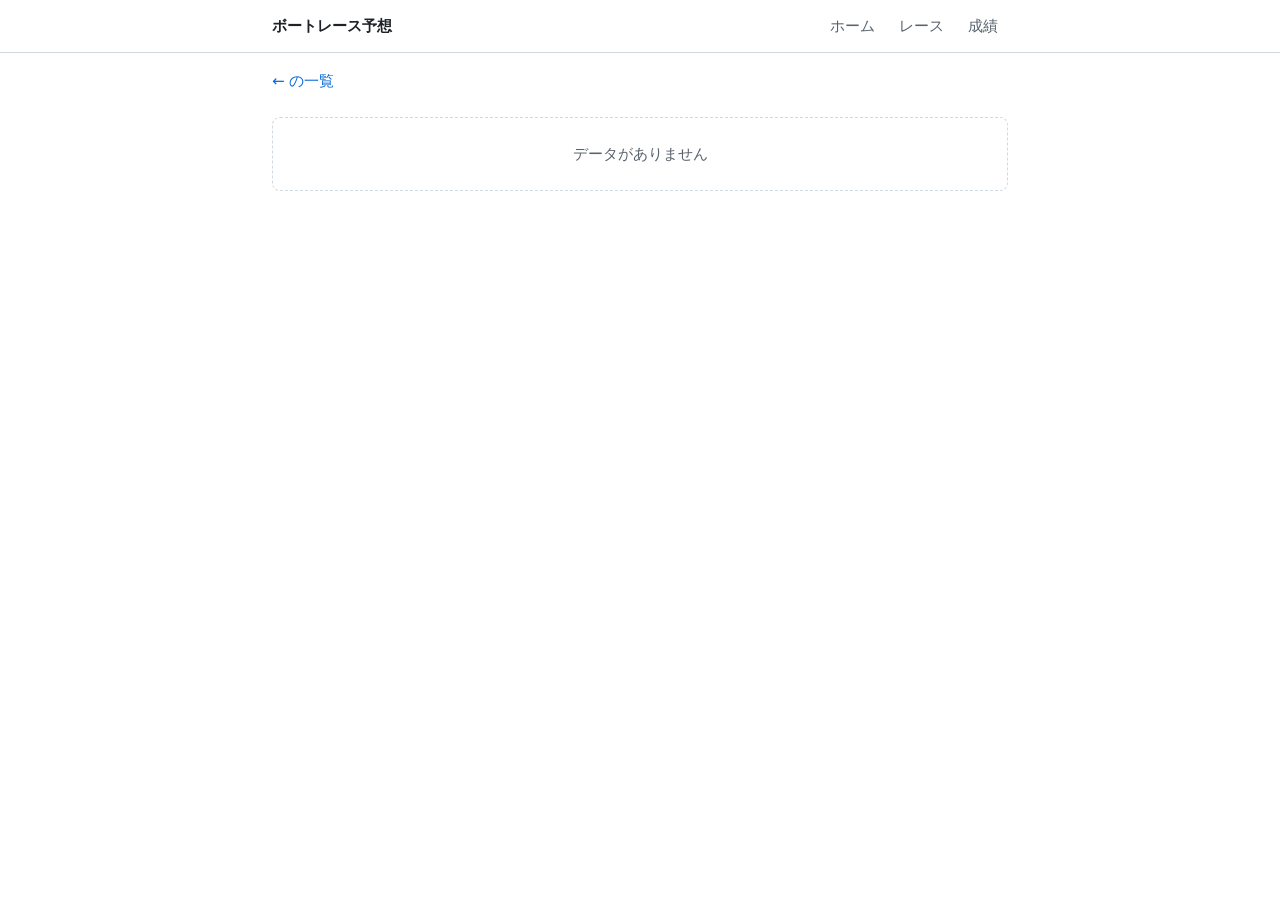
<file: public/race.html>
<!doctype html>
<html lang="ja">
<head>
<meta charset="utf-8">
<meta name="viewport" content="width=device-width, initial-scale=1, viewport-fit=cover">
<!-- 検索除け: 全ページに入れる -->
<meta name="robots" content="noindex, nofollow, noarchive">
<meta name="googlebot" content="noindex, nofollow, noarchive">
<meta name="color-scheme" content="light dark">
<title>レース詳細 — ボートレース予想</title>
<link rel="stylesheet" href="app.css?v=20261125">
<script src="app.js?v=20261126e" defer></script>
</head>
<body data-page="race">
<main><div class="empty">読み込み中…</div></main>
<noscript><div class="empty">表示には JavaScript が必要です</div></noscript>
</body>
</html>
</file>
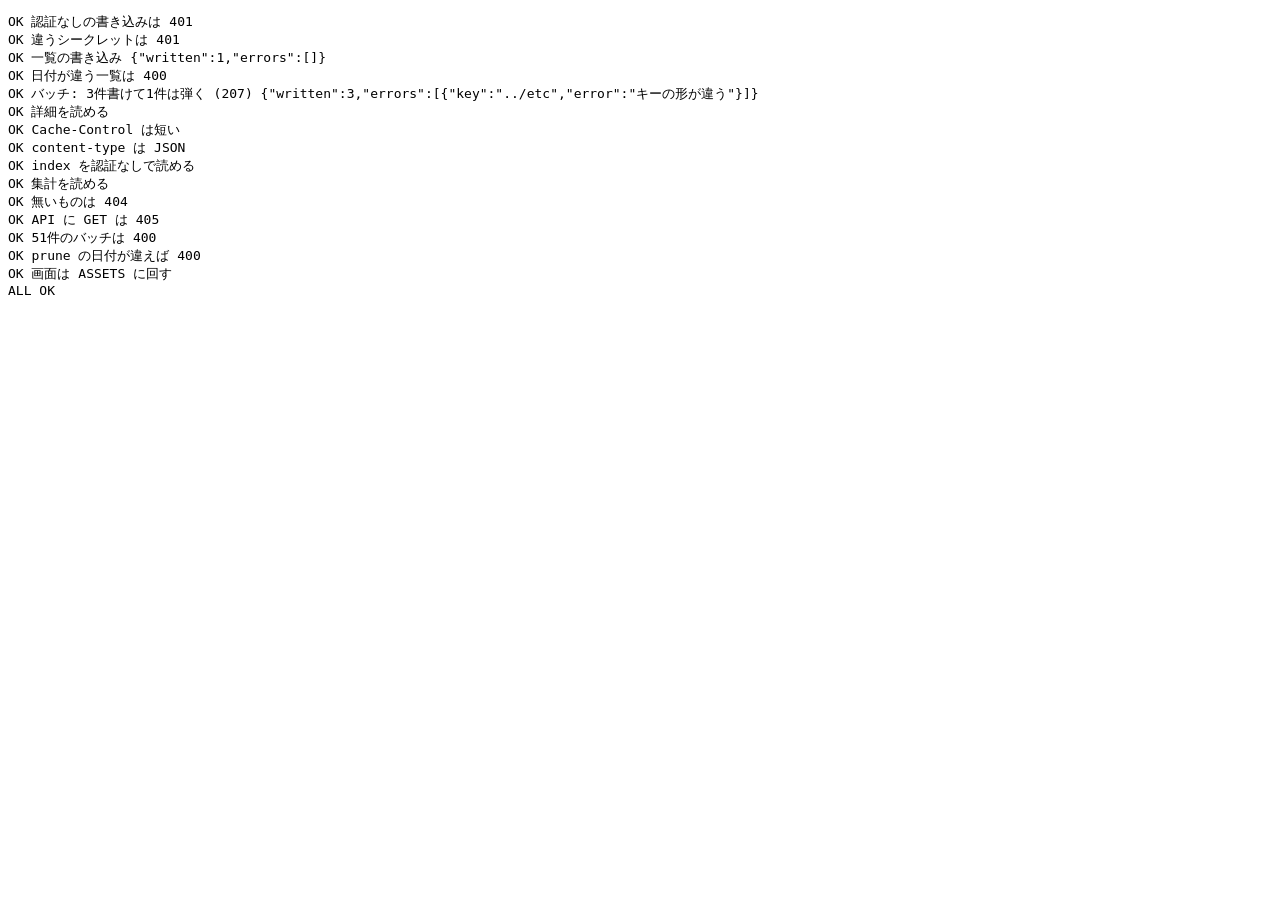
<file: worker/test.html>
<!doctype html>
<!-- Worker のロジックをブラウザで確かめるページ (D1 と ASSETS は模造品)。
     headless Chrome: chrome --headless=new --dump-dom http://localhost:<port>/worker/test.html  → <pre id="out"> に結果 -->
<meta charset="utf-8">
<pre id="out">running</pre>
<script type="module">
import worker from "./index.js";

class FakeD1 {
  constructor() { this.rows = new Map(); }
  prepare(sql) {
    const db = this;
    return {
      sql, args: [],
      bind(...a) { this.args = a; return this; },
      async first() { const r = db.rows.get(this.args[0]); return r ? { body: r.body, updated_at: r.updated_at } : null; },
      run() { db.rows.set(this.args[0], { body: this.args[1], updated_at: this.args[2] }); },
    };
  }
  async batch(stmts) { stmts.forEach((s) => s.run()); return []; }
}
const env = { DB: new FakeD1(), API_SECRET: "s3cret", ASSETS: { fetch: async () => new Response("asset", { status: 200 }) } };
const call = (method, path, body, auth = "Bearer s3cret") => worker.fetch(new Request(`https://x.test${path}`, {
  method, headers: auth ? { authorization: auth, "content-type": "application/json" } : {}, body: body === undefined ? undefined : JSON.stringify(body),
}), env);

const results = [];
const ok = (name, cond, extra = "") => results.push(`${cond ? "OK" : "NG"} ${name}${extra ? " " + extra : ""}`);

const day = { schema_version: 1, date: "2026-11-12", generated_at: "x", pick_rule: "p", races: [] };
const detail = { schema_version: 1, date: "2026-11-12", generated_at: "x", pick_rule: "p", race: { race_id: "261112_19_09" } };
const stats = { schema_version: 1, id: "summary", columns: [], rows: [] };
const index = { schema_version: 1, dates: ["2026-11-12"] };

let r = await call("POST", "/api/races/2026-11-12", day, null);
ok("認証なしの書き込みは 401", r.status === 401);
r = await call("POST", "/api/races/2026-11-12", day, "Bearer wrong!");
ok("違うシークレットは 401", r.status === 401);
r = await call("POST", "/api/races/2026-11-12", day);
ok("一覧の書き込み", r.status === 200, await r.text());
r = await call("POST", "/api/races/2026-11-13", day);
ok("日付が違う一覧は 400", r.status === 400);
r = await call("POST", "/api/batch", { docs: [{ key: "races/2026-11-12/261112_19_09", body: detail }, { key: "stats/summary", body: stats },
  { key: "index", body: index }, { key: "../etc", body: index }] });
const rb = await r.json();
ok("バッチ: 3件書けて1件は弾く (207)", r.status === 207 && rb.written === 3 && rb.errors.length === 1, JSON.stringify(rb));
r = await call("GET", "/data/races/2026-11-12/261112_19_09.json");
const got = await r.json();
ok("詳細を読める", r.status === 200 && got.race.race_id === "261112_19_09");
ok("Cache-Control は短い", r.headers.get("cache-control") === "public, max-age=15");
ok("content-type は JSON", (r.headers.get("content-type") || "").startsWith("application/json"));
r = await call("GET", "/data/index.json", undefined, null);
ok("index を認証なしで読める", r.status === 200 && (await r.json()).dates[0] === "2026-11-12");
r = await call("GET", "/data/stats/summary.json", undefined, null);
ok("集計を読める", r.status === 200);
r = await call("GET", "/data/races/2026-11-11.json", undefined, null);
ok("無いものは 404", r.status === 404);
r = await call("GET", "/api/index", undefined, null);
ok("API に GET は 405", r.status === 405);
r = await call("POST", "/api/batch", { docs: Array.from({ length: 51 }, () => ({ key: "index", body: index })) });
ok("51件のバッチは 400", r.status === 400);
r = await call("POST", "/api/prune", { before: "bad" });
ok("prune の日付が違えば 400", r.status === 400);
r = await call("GET", "/index.html", undefined, null);
ok("画面は ASSETS に回す", r.status === 200 && (await r.text()) === "asset");
document.getElementById("out").textContent = results.join("\n") + `\n${results.every((x) => x.startsWith("OK")) ? "ALL OK" : "FAILED"}`;
</script>
</file>
<file: public/app.css>
/* ボートレース予想 — 共通スタイル。スマホ優先 (320px〜)、PC では中央寄せ */

:root {
  --bg: #ffffff;
  --fg: #1f2328;
  --muted: #59636e;
  --faint: #8c959f;
  --line: #d1d9e0;
  --card: #f6f8fa;
  --accent: #0969da;
  --hit: #1a7f37;
  --hit-bg: #dafbe1;
  --miss: #8c959f;
  --warn-fg: #4d2d00;
  --warn-bg: #fff8c5;
  --warn-line: #d4a72c;
  --bar: #0969da;
  --bar2: #8250df;
  --bar-bg: #e6eaef;
  --st-scheduled: #8c959f;
  --st-predicted: #0969da;
  --st-closed: #bc4c00;
  --st-finished: #1a7f37;
  --st-cancelled: #cf222e;
  --mono: ui-monospace, SFMono-Regular, "SF Mono", Menlo, Consolas, "Roboto Mono", monospace;
}

@media (prefers-color-scheme: dark) {
  :root {
    --bg: #0d1117;
    --fg: #e6edf3;
    --muted: #9198a1;
    --faint: #6e7681;
    --line: #30363d;
    --card: #161b22;
    --accent: #4493f8;
    --hit: #3fb950;
    --hit-bg: #12261e;
    --miss: #6e7681;
    --warn-fg: #f2cc60;
    --warn-bg: #2b2111;
    --warn-line: #9e6a03;
    --bar: #4493f8;
    --bar2: #ab7df8;
    --bar-bg: #262c36;
    --st-scheduled: #6e7681;
    --st-predicted: #4493f8;
    --st-closed: #db6d28;
    --st-finished: #3fb950;
    --st-cancelled: #f85149;
  }
}

* { box-sizing: border-box; }
html { -webkit-text-size-adjust: 100%; }
body {
  margin: 0;
  background: var(--bg);
  color: var(--fg);
  font: 15px/1.6 system-ui, -apple-system, "Segoe UI", "Hiragino Sans", "Hiragino Kaku Gothic ProN", "Noto Sans JP", Meiryo, sans-serif;
  overflow-x: hidden;
}
a { color: var(--accent); text-decoration: none; }
a:hover { text-decoration: underline; }
h1 { font-size: 1.3rem; margin: 0; line-height: 1.3; }
h2 { font-size: 1.05rem; margin: 24px 0 8px; }
h3 { font-size: .95rem; margin: 12px 0 4px; }
.num { font-family: var(--mono); font-variant-numeric: tabular-nums; letter-spacing: -.01em; }
.muted { color: var(--muted); }
.faint { color: var(--faint); }
.small { font-size: .85em; }

/* ─── 枠 ─── */
.site-header {
  position: sticky; top: 0; z-index: 10;
  background: var(--bg); border-bottom: 1px solid var(--line);
}
.site-header .inner {
  max-width: 760px; margin: 0 auto; padding: 8px 12px;
  display: flex; align-items: center; gap: 12px;
}
.site-header .brand { font-weight: 700; color: var(--fg); white-space: nowrap; }
.site-header nav { margin-left: auto; display: flex; gap: 4px; }
.site-header nav a {
  padding: 6px 10px; border-radius: 6px; color: var(--muted); white-space: nowrap;
}
.site-header nav a[aria-current="page"] { background: var(--card); color: var(--fg); font-weight: 600; }
main { max-width: 760px; margin: 0 auto; padding: 12px 12px 32px; }
body[data-page="races"] main { padding-bottom: calc(110px + env(safe-area-inset-bottom)); }   /* 下に固定した日付バーの分 (最後のレースが隠れないように) */

/* ─── 注意書き (picks の直下に読める大きさで) ─── */
.notice {
  background: var(--warn-bg); color: var(--warn-fg);
  border: 1px solid var(--warn-line); border-radius: 8px;
  padding: 10px 12px; margin: 12px 0; font-size: .92rem; line-height: 1.65;
}
.notice strong { display: block; margin-bottom: 2px; }

.empty {
  border: 1px dashed var(--line); border-radius: 8px;
  padding: 24px 12px; text-align: center; color: var(--muted); margin: 16px 0;
}

/* ─── バッジ ─── */
.badge {
  display: inline-block; padding: 1px 8px; border-radius: 999px;
  font-size: .78rem; line-height: 1.6; white-space: nowrap; border: 1px solid currentColor;
}
.st-scheduled { color: var(--st-scheduled); }
.st-predicted { color: var(--st-predicted); }
.st-closed { color: var(--st-closed); }
.st-finished { color: var(--st-finished); }
.st-cancelled { color: var(--st-cancelled); }
.badge.pick { color: #fff; background: #bf3989; border-color: #bf3989; }
.badge.pick.blue { color: #fff; background: #1f6feb; border-color: #1f6feb; }   /* 本線の買い目 */
.badge.pick.gold { color: #3d2a00; background: linear-gradient(135deg, #f7d774, #d4a017); border-color: #c99a12; }   /* 特選の買い目 */
.badge.plain { color: var(--muted); }

/* 的中マーク: true = 的中、false = 外れ、null = 結果待ち (区別する) */
.mark { font-weight: 700; white-space: nowrap; }
.mark.hit { color: var(--hit); }
.mark.miss { color: var(--miss); font-weight: 400; }
.mark.pending { color: var(--faint); font-weight: 400; font-size: .85em; }
tr.is-hit td { background: var(--hit-bg); }

/* ─── 艇番の色 (1白 2黒 3赤 4青 5黄 6緑) ─── */
.boat {
  display: inline-flex; align-items: center; justify-content: center;
  width: 22px; height: 22px; border-radius: 4px; flex: none;
  font: 700 13px/1 var(--mono); border: 1px solid transparent;
}
.b1 { background: #ffffff; color: #111; border-color: #8c959f; }
.b2 { background: #1f1f1f; color: #fff; border-color: #6e7681; }
.b3 { background: #e60012; color: #fff; }
.b4 { background: #0068b7; color: #fff; }
.b5 { background: #ffe100; color: #111; }
.b6 { background: #00a040; color: #fff; }
.boats { display: inline-flex; gap: 3px; flex-wrap: wrap; vertical-align: middle; }

/* ─── バー ─── */
.bar { display: block; height: 6px; background: var(--bar-bg); border-radius: 3px; overflow: hidden; min-width: 24px; }
.bar > i { display: block; height: 100%; background: var(--bar); border-radius: 3px; }
.bar.alt > i { background: var(--bar2); }

/* ─── トップ: フィルタ ─── */
.day-title { display: flex; align-items: baseline; gap: 8px; flex-wrap: wrap; margin: 4px 0 8px; }
.chips { display: flex; gap: 6px; overflow-x: auto; padding: 4px 0 8px; scrollbar-width: thin; }
.chip {
  flex: none; padding: 4px 12px; border-radius: 999px; border: 1px solid var(--line);
  background: var(--bg); color: var(--fg); font: inherit; font-size: .88rem; cursor: pointer;
}
.chip[aria-pressed="true"] { background: var(--fg); color: var(--bg); border-color: var(--fg); }

/* ─── トップ: レースカード ─── */
.race-card {
  display: block; color: inherit; border: 1px solid var(--line); border-radius: 10px;
  padding: 10px 12px; margin: 10px 0; background: var(--bg);
}
.race-card:hover { text-decoration: none; border-color: var(--accent); }
.race-card.is-cancelled { opacity: .6; }
.race-card .head { display: flex; align-items: center; gap: 8px; flex-wrap: wrap; }
.race-card .title { font-weight: 700; }
.race-card .time { color: var(--muted); }
.race-card .head .right { margin-left: auto; display: flex; gap: 6px; }
.race-card .summary { display: flex; gap: 4px 14px; flex-wrap: wrap; font-size: .88rem; margin: 6px 0 4px; color: var(--muted); }
.race-card .summary b { color: var(--fg); font-weight: 600; }
.entries { display: grid; gap: 3px; margin-top: 4px; }
.entry-row {
  display: grid; grid-template-columns: 22px minmax(5.5em, 1fr) 2em minmax(28px, 72px) 3.3em 2.3em;
  align-items: center; gap: 5px; font-size: .88rem;
}
.entry-row.simple { grid-template-columns: 22px minmax(0, 1fr) 2em; }   /* 予想前: 確率・着順の欄は出さない */
.entry-row .name { overflow: hidden; text-overflow: ellipsis; white-space: nowrap; }
.entry-row .cls { color: var(--muted); font-size: .8rem; }
.entry-row .pct { text-align: right; }
.entry-row .arr { text-align: right; font-weight: 700; }
.entry-row.is-win .name { font-weight: 700; }
.result-line { margin-top: 8px; padding-top: 6px; border-top: 1px dashed var(--line); font-size: .9rem; display: flex; gap: 8px; flex-wrap: wrap; align-items: center; }

/* ─── 日付バー (画面下に固定、親指で押しやすく) ─── */
.datebar {
  position: fixed; left: 0; right: 0; bottom: 0; z-index: 20;
  background: var(--bg); border-top: 1px solid var(--line);
  padding: 8px 12px calc(8px + env(safe-area-inset-bottom));
}
.datebar .inner { max-width: 760px; margin: 0 auto; display: grid; grid-template-columns: 1fr 1.4fr 1fr; gap: 8px; }
.datebar button, .datebar select {
  min-height: 44px; border-radius: 8px; border: 1px solid var(--line);
  background: var(--card); color: var(--fg); font: inherit; font-size: .95rem; width: 100%;
}
.datebar button:disabled { opacity: .4; }
.datebar select { text-align: center; padding: 0 4px; }

/* ─── 詳細 ─── */
.back { display: inline-block; margin: 4px 0 8px; }
.race-head { border: 1px solid var(--line); border-radius: 10px; padding: 12px; }
.race-head .meta { display: flex; gap: 8px; flex-wrap: wrap; align-items: center; margin-top: 6px; }
.weather { display: flex; gap: 14px; flex-wrap: wrap; margin-top: 8px; font-size: .9rem; color: var(--muted); }
.wind-arrow { display: inline-block; width: 1.2em; text-align: center; font-weight: 700; color: var(--fg); }
.prob-list { display: grid; gap: 6px; }
.prob-row { display: grid; grid-template-columns: 8.5em minmax(0, 1fr) 3.6em; gap: 8px; align-items: center; font-size: .92rem; }
.prob-row .pct { text-align: right; }

.entry-card { border: 1px solid var(--line); border-radius: 10px; padding: 10px 12px; margin: 10px 0; }
.entry-card .top { display: flex; align-items: center; gap: 8px; flex-wrap: wrap; }
.entry-card .top .name { font-weight: 700; font-size: 1.02rem; }
.entry-card .top .arrival { margin-left: auto; font-weight: 700; font-size: 1.05rem; }
.kv-bars { display: grid; grid-template-columns: 3.6em minmax(0, 1fr) 3.6em; gap: 4px 8px; align-items: center; margin: 8px 0 4px; font-size: .88rem; }
.kv-bars .pct { text-align: right; }
.facts { display: flex; gap: 4px 14px; flex-wrap: wrap; font-size: .88rem; color: var(--muted); }
.facts b { color: var(--fg); font-weight: 600; }
.section-label { font-size: .75rem; color: var(--muted); margin: 10px 0 2px; letter-spacing: .05em; }
.grid2 { display: grid; grid-template-columns: repeat(2, minmax(0, 1fr)); gap: 2px 12px; font-size: .88rem; }
.grid2 .k { color: var(--muted); }
.low { opacity: .5; }
details.own { margin-top: 8px; border-top: 1px dashed var(--line); padding-top: 6px; }
details.own > summary { cursor: pointer; color: var(--accent); font-size: .88rem; padding: 4px 0; }
details.own[open] > summary { margin-bottom: 4px; }

/* ─── 表 (横に溢れたら表だけスクロール) ─── */
.table-wrap { overflow-x: auto; -webkit-overflow-scrolling: touch; margin: 8px 0; border: 1px solid var(--line); border-radius: 8px; }
table { border-collapse: collapse; width: 100%; font-size: .86rem; }
th, td { padding: 6px 8px; border-bottom: 1px solid var(--line); text-align: left; vertical-align: top; white-space: nowrap; }
th { background: var(--card); font-weight: 600; font-size: .8rem; color: var(--muted); position: sticky; top: 0; }
tr:last-child td { border-bottom: 0; }
td.r, th.r { text-align: right; }
td.wrap { white-space: normal; min-width: 12em; }
.ci .n { display: block; font-size: .78rem; color: var(--muted); }

/* ─── 成績 ─── */
details.stats-block { border: 1px solid var(--line); border-radius: 10px; padding: 0 12px; margin: 12px 0; }
details.stats-block > summary { cursor: pointer; padding: 10px 0; font-weight: 700; }
details.stats-block[open] > summary { border-bottom: 1px solid var(--line); margin-bottom: 8px; }
.stats-meta { font-size: .88rem; color: var(--muted); }
.stats-meta p { margin: 4px 0; }
ul.findings { padding-left: 1.2em; margin: 8px 0; font-size: .92rem; }
.superseded { border-left: 3px solid var(--st-closed); padding: 4px 10px; margin: 8px 0; font-size: .88rem; color: var(--muted); }
.superseded b { color: var(--st-closed); }
.row-kinds { font-size: .88rem; margin: 6px 0 0; padding-left: 1.2em; }
.chart { width: 100%; height: auto; margin: 8px 0; }
.chart text { fill: var(--muted); font: 11px var(--mono); }
.chart .grid { stroke: var(--line); stroke-width: 1; }
.legend { display: flex; flex-wrap: wrap; gap: 4px 12px; font-size: .8rem; color: var(--muted); }
.legend i { display: inline-block; width: 12px; height: 3px; vertical-align: middle; margin-right: 4px; }

.commentary { border-left: 3px solid var(--accent); padding: 4px 12px; white-space: pre-wrap; }
footer.site-footer { max-width: 760px; margin: 0 auto; padding: 16px 12px 24px; color: var(--faint); font-size: .8rem; }
.badge.pick { padding: 0 6px; }
th, td { padding: 6px 7px; }
@media (max-width: 360px) {
  table { font-size: .8rem; }
  th, td { padding: 5px 5px; }
}

/* 成績の summary (1行ずつカード) */
.sum-card { border: 1px solid var(--line); border-radius: 10px; padding: 10px 12px; margin: 8px 0; }
.sum-card.live { border-color: var(--accent); border-width: 2px; }
.sum-card .sum-label { font-weight: 700; font-size: .92rem; }
.sum-card .big { font-size: 1.35rem; font-weight: 700; margin-top: 2px; }
.chart { max-width: 560px; }

/* トップ: 「これから」「締切済み」の見出し */
.list-head { margin: 16px 0 4px; font-size: 1rem; }
/* 逃げて勝ったときの相手 (小さな表) */
.partners { margin: 4px 0; }
.partners th, .partners td { padding: 4px 6px; }
.partner-head { font-size: .85rem; margin: 8px 0 0; }

/* picks: ルールごとのまとまり (鑑賞用・検証用) */
.pick-rule { border: 1px solid var(--line); border-radius: 10px; padding: 8px 12px; margin: 8px 0; }
.pick-rule h3 { margin: 0 0 2px; }
.pick-sum { font-size: .9rem; margin: 6px 0 4px; }
.pick-sum.is-hit { color: var(--hit); }

/* 成績: 鑑賞用のカード */
.fun-grid { display: grid; grid-template-columns: repeat(auto-fill, minmax(260px, 1fr)); gap: 8px; margin: 8px 0; }
.fun-card { border: 1px solid var(--line); border-radius: 10px; padding: 10px 12px; min-width: 0; }
.fun-card .sum-label { font-weight: 700; font-size: .95rem; }
.fun-card .big { font-size: 1.2rem; font-weight: 700; margin-top: 4px; }
.fun-facts { display: grid; grid-template-columns: 1fr 1fr; gap: 8px 12px; margin-top: 8px; }
.fun-facts > div { display: flex; flex-direction: column; min-width: 0; }
.fun-facts b { font-size: 1.15rem; }
.fun-facts .faint { overflow-wrap: anywhere; }
.pos { color: var(--hit); }
.neg { color: #cf222e; }
.chart line.axis { stroke: var(--muted); stroke-width: 1; }

/* ─── トップ (2026-11-12): サマリ・会場と表示の切り替え・軽い1行・会場ごとのまとまり ─── */
.day-sum { display: flex; flex-wrap: wrap; gap: 2px 14px; font-size: .88rem; margin: 0 0 8px; }
.day-sum .ds-line { flex-basis: 100%; }   /* 特選・picks・本線は1行ずつ */
details.day-pl { margin: 0 0 10px; font-size: .88rem; }
details.day-pl > summary { cursor: pointer; font-weight: 700; }
details.day-pl tr.pl-total td { border-top: 2px solid var(--line); }
.ctrl { display: flex; flex-direction: column; gap: 6px; margin: 4px 0 8px; }
.ctrl select {
  width: 100%; height: 40px; border: 1px solid var(--line); border-radius: 8px; padding: 0 8px;
  background: var(--bg); color: var(--fg); font: inherit; font-size: .95rem;
}
.segs { display: grid; grid-template-columns: repeat(5, 1fr); border: 1px solid var(--line); border-radius: 8px; overflow: hidden; }
.seg {
  display: flex; align-items: center; justify-content: center; min-height: 40px; padding: 0 2px;
  color: var(--fg); font-size: .88rem; white-space: nowrap; border-left: 1px solid var(--line);
}
.seg:first-child { border-left: 0; }
.seg:hover { text-decoration: none; background: var(--card); }
.seg.on { background: var(--fg); color: var(--bg); font-weight: 700; }
/* 買い目・的中のときの買い方の選択: 8つまで、狭い画面では2段に */
.rule-segs { grid-template-columns: repeat(4, 1fr); margin: -2px 0 8px; }
.rule-segs .seg { min-height: 34px; font-size: .82rem; border-top: 1px solid var(--line); }
.rule-segs .seg:nth-child(-n+4) { border-top: 0; }
.rule-segs .seg:nth-child(4n+1) { border-left: 0; }
/* 3連単の上位10: 標準モデル / 市場基準 の切り替え */
.tri-segs { grid-template-columns: repeat(2, 1fr); max-width: 320px; margin: 0 0 8px; }
.tri-segs .seg { min-height: 34px; background: var(--bg); font: inherit; font-size: .85rem; cursor: pointer; border-top: 0; border-right: 0; border-bottom: 0; }
.tri-segs .seg.on { background: var(--fg); color: var(--bg); font-weight: 700; }
.small-notice { font-size: .85rem; padding: 6px 10px; }
.small-notice strong { margin: 0; }
.small-notice details summary { cursor: pointer; color: var(--accent); margin-top: 2px; }
.race-row {
  display: block; color: inherit; border: 1px solid var(--line); border-radius: 10px;
  padding: 8px 10px; margin: 6px 0; background: var(--bg);
}
.race-row:hover { text-decoration: none; border-color: var(--accent); }
.race-row.is-cancelled { opacity: .6; }
.race-row .l1 { display: flex; align-items: center; gap: 8px; min-width: 0; }
.race-row .title { font-weight: 700; white-space: nowrap; }
.race-row .time { color: var(--muted); }
.race-row .right { margin-left: auto; display: flex; gap: 4px; flex: none; }
.race-row .l2 { display: flex; flex-wrap: wrap; gap: 2px 12px; font-size: .86rem; color: var(--muted); margin-top: 4px; }
.race-row .l2 > span { display: inline-flex; align-items: center; gap: 3px; white-space: nowrap; }
.race-row .l2 b { color: var(--fg); font-weight: 600; }
.race-row .l3 { display: flex; align-items: center; gap: 6px; font-size: .86rem; margin-top: 4px; }
.more { display: block; text-align: center; padding: 10px; margin: 6px 0; border: 1px dashed var(--line); border-radius: 10px; }
.venue-group { border: 1px solid var(--line); border-radius: 10px; margin: 8px 0; padding: 0 8px; }
.venue-group > summary {
  display: flex; align-items: center; gap: 8px; min-height: 44px; cursor: pointer; list-style: none; flex-wrap: wrap;
}
.venue-group > summary::-webkit-details-marker { display: none; }
.venue-group > summary::before { content: "▸"; color: var(--muted); }
.venue-group[open] > summary::before { content: "▾"; }
.venue-group .vname { font-weight: 700; }
.venue-group .vmeta b { color: var(--fg); }
.venue-group > summary .vbadges { margin-left: auto; display: flex; gap: 4px; }
.venue-group[open] { padding-bottom: 6px; }

/* ─── レース詳細: 出走表 (表) ─── */
.entry-table table { min-width: 560px; }
.entry-table th, .entry-table td { padding: 6px 6px; vertical-align: middle; }
.entry-table thead th { font-size: .75rem; line-height: 1.2; }
.entry-table .sticky { position: sticky; left: 0; z-index: 1; background: var(--bg); text-align: left; min-width: 7.5em; max-width: 9.5em; }
.entry-table thead .sticky { z-index: 2; background: var(--card); }
.entry-table tr.is-hit .sticky { background: var(--hit-bg); }
.entry-table .who { display: flex; align-items: center; gap: 4px; min-width: 0; }
.entry-table .pname { font-weight: 600; overflow: hidden; text-overflow: ellipsis; white-space: nowrap; }
.entry-table td.best { font-weight: 700; color: var(--accent); }
.moved { color: #bc4c00; font-weight: 700; margin-left: 1px; }
.low { opacity: .55; }
details.own > summary { display: flex; align-items: center; gap: 6px; }

/* ─── ホーム ─── */
.hero { margin: 8px 0 4px; }
.hero h1 { font-size: 1.35rem; margin: 0 0 2px; }
.hero p { margin: 0; font-size: .9rem; }
.home-sec { margin: 14px 0; }
.home-sec > h2 { font-size: 1.05rem; margin: 0 0 6px; display: flex; align-items: baseline; gap: 8px; flex-wrap: wrap; }
.home-sec.today { border: 1px solid var(--line); border-radius: 12px; padding: 10px 12px; }
.btn {
  display: block; text-align: center; padding: 10px; margin-top: 8px; border-radius: 8px;
  background: var(--accent); color: #fff; font-weight: 700;
}
.btn:hover { text-decoration: none; opacity: .9; }
.mini-grid { display: grid; grid-template-columns: repeat(auto-fill, minmax(130px, 1fr)); gap: 6px; }
.mini { display: block; color: inherit; border: 1px solid var(--line); border-radius: 10px; padding: 8px 10px; min-width: 0; }
.mini:hover { text-decoration: none; border-color: var(--accent); }
.mini-label { font-weight: 700; font-size: .9rem; margin-bottom: 2px; }
.mini-row { display: flex; justify-content: space-between; align-items: baseline; gap: 4px; font-size: .9rem; }

/* ─── レース一覧: 会場のグリッド (24場、4列×6行) ─── */
.vall {
  display: block; text-align: center; padding: 8px; border: 1px solid var(--line); border-radius: 8px;
  color: var(--fg); font-weight: 700; font-size: .92rem;
}
.vall.on, .vcell.on { background: var(--fg); color: var(--bg); border-color: var(--fg); }
.vall:hover, .vcell:hover { text-decoration: none; }
.vgrid { display: grid; grid-template-columns: repeat(4, minmax(0, 1fr)); gap: 4px; }
.vcell {
  display: flex; flex-direction: column; align-items: center; justify-content: center; min-height: 46px; padding: 2px;
  border: 1px solid var(--line); border-radius: 8px; color: var(--fg); font-size: .88rem; font-weight: 600; line-height: 1.2;
  text-align: center; overflow: hidden;
}
.vcell small { font-size: .68rem; font-weight: 400; color: var(--muted); white-space: nowrap; }
.vcell.on small { color: var(--bg); opacity: .85; }
.vcell.off { color: var(--muted); background: var(--card); opacity: .45; font-weight: 400; cursor: default; }

/* ─── 基準との位置の印 (上位◯% / 平均的 / 下位◯%) ─── */
.tag { display: inline-block; font-size: .68rem; line-height: 1.3; padding: 0 4px; border-radius: 4px; white-space: nowrap; font-family: inherit; }
.tag.good2 { background: #1a7f37; color: #fff; }
.tag.good { background: #dafbe1; color: #1a7f37; }
.tag.mid { background: var(--card); color: var(--muted); }
.tag.bad { background: #ffebe9; color: #cf222e; }
.tag.bad2 { background: #cf222e; color: #fff; }
@media (prefers-color-scheme: dark) {
  :root:not([data-theme="light"]) .tag.good { background: #12261e; color: #3fb950; }
  :root:not([data-theme="light"]) .tag.bad { background: #2d1214; color: #f85149; }
}
td.vc > div { white-space: nowrap; }
td.vc .tag { margin-top: 2px; }
td.vc.best > div { font-weight: 700; color: var(--accent); }

/* レース詳細: 独自集計 (押すまで閉じておく) */
details.own-all { margin: 16px 0; }
details.own-all > summary {
  display: block; text-align: center; padding: 10px; border: 1px solid var(--line); border-radius: 8px;
  cursor: pointer; font-weight: 700; color: var(--accent); list-style: none;
}
details.own-all > summary::-webkit-details-marker { display: none; }
details.own-all > summary::after { content: " ▾"; }
details.own-all[open] > summary::after { content: " ▴"; }
details.own-all[open] > summary { margin-bottom: 4px; }

/* レース詳細: 買い方ごとの折りたたみ (押すまで閉じておく) */
details.pick-rule { padding: 0 12px; }
details.pick-rule > summary {
  display: flex; align-items: center; gap: 8px; min-height: 44px; cursor: pointer; list-style: none; flex-wrap: wrap;
}
details.pick-rule > summary::-webkit-details-marker { display: none; }
details.pick-rule > summary::before { content: "▸"; color: var(--muted); }
details.pick-rule[open] > summary::before { content: "▾"; }
details.pick-rule .pr-name { font-weight: 700; }
details.pick-rule .pr-head { margin-left: auto; font-size: .88rem; white-space: nowrap; }
details.pick-rule[open] { padding-bottom: 8px; }
/* 対抗: 1つの折りたたみの中に「確率順」「筋」 */
.pick-sub { border-top: 1px dashed var(--line); margin-top: 8px; padding-top: 6px; }
.pick-sub h3 { font-size: .95rem; margin: 0 0 2px; }
details.pick-rule .pr-head { white-space: normal; text-align: right; }

/* ─── 6艇の中で一番良い (緑)・一番悪い (赤) のセル ─── */
td.cbest, .legend-chip.cbest { background: #b4f0c2; color: #116329; font-weight: 700; }
td.cgood, .legend-chip.cgood { background: #e6f9ea; }
td.cworst, .legend-chip.cworst { background: #ffd8d3; color: #a40e26; font-weight: 700; }
td.cbest.low, td.cworst.low { opacity: 1; }
.legend-chip { display: inline-block; padding: 0 6px; border-radius: 4px; font-size: .78rem; }
@media (prefers-color-scheme: dark) {
  :root:not([data-theme="light"]) td.cbest, :root:not([data-theme="light"]) .legend-chip.cbest { background: #1c4428; color: #56d364; }
  :root:not([data-theme="light"]) td.cgood, :root:not([data-theme="light"]) .legend-chip.cgood { background: #13261a; }
  :root:not([data-theme="light"]) td.cworst, :root:not([data-theme="light"]) .legend-chip.cworst { background: #4a1a1d; color: #ff7b72; }
}
/* 展開別に勝ったときの相手: 率が高いほど濃い緑 */
.partners td.heat { background: rgba(26, 127, 55, calc(var(--a) * 0.55)); }
.partners td.heat.top { font-weight: 700; }
.partner-head { margin-top: 10px; }
/* ホーム: グリッドとボタンの間、picks の的中 */
.vgrid-btn { margin-top: 12px; }
.pick-won { flex-wrap: wrap; gap: 4px 10px; }

/* レース詳細の表 (出走表・独自集計・展開別の相手) は中央ぞろえ。艇・選手の列だけ左ぞろえ */
.entry-table th:not(.sticky), .entry-table td, .partners th, .partners td,
.entry-table th.r, .entry-table td.r, .partners th.r, .partners td.r { text-align: center; }
.partners th .boat { margin: 0 auto; }
/* 回数が少ない展開は数字だけ薄く (見出しのコースのマークははっきり) */
.table-wrap.partners.low { opacity: 1; }
.table-wrap.partners.low tbody { opacity: .55; }
/* 買い目の表示: 組み合わせを平文で並べる。当たった組み合わせは太字で緑 */
.race-row .l3.combos { flex-wrap: wrap; gap: 2px 10px; color: var(--muted); font-size: .84rem; }
.race-row .l3.combos .combo-hit { color: #1a7f37; }

/* 3連単オッズ表 (レース詳細)。押すまで閉じておく */
details.odds-table > summary { display: flex; align-items: baseline; gap: 8px; cursor: pointer; list-style: none; }
details.odds-table > summary::-webkit-details-marker { display: none; }
details.odds-table > summary::before { content: "▸"; color: var(--muted); }
details.odds-table[open] > summary::before { content: "▾"; }
details.odds-table > summary h2 { margin: 0; }
table.odds { font-size: .82rem; border-collapse: separate; border-spacing: 3px; }
table.odds th, table.odds td { border: 0; }
table.odds th.oh { text-align: center; padding: 4px 0; font-weight: 700; border-radius: 6px; }
table.odds td.os, table.odds td.ot { text-align: center; font-weight: 700; padding: 2px 7px; border-radius: 6px; }
table.odds td.b1, table.odds th.b1 { box-shadow: inset 0 0 0 1px #8c959f; }
table.odds td.ov { text-align: right; white-space: nowrap; padding: 3px 9px 3px 6px; min-width: 4.2em; line-height: 1.2;
  background: var(--card); border-radius: 6px; }
table.odds td.ov.is-hit { background: var(--hit-bg); }
table.odds .o-sub { display: block; color: var(--muted); font-size: .72rem; }
</file>
